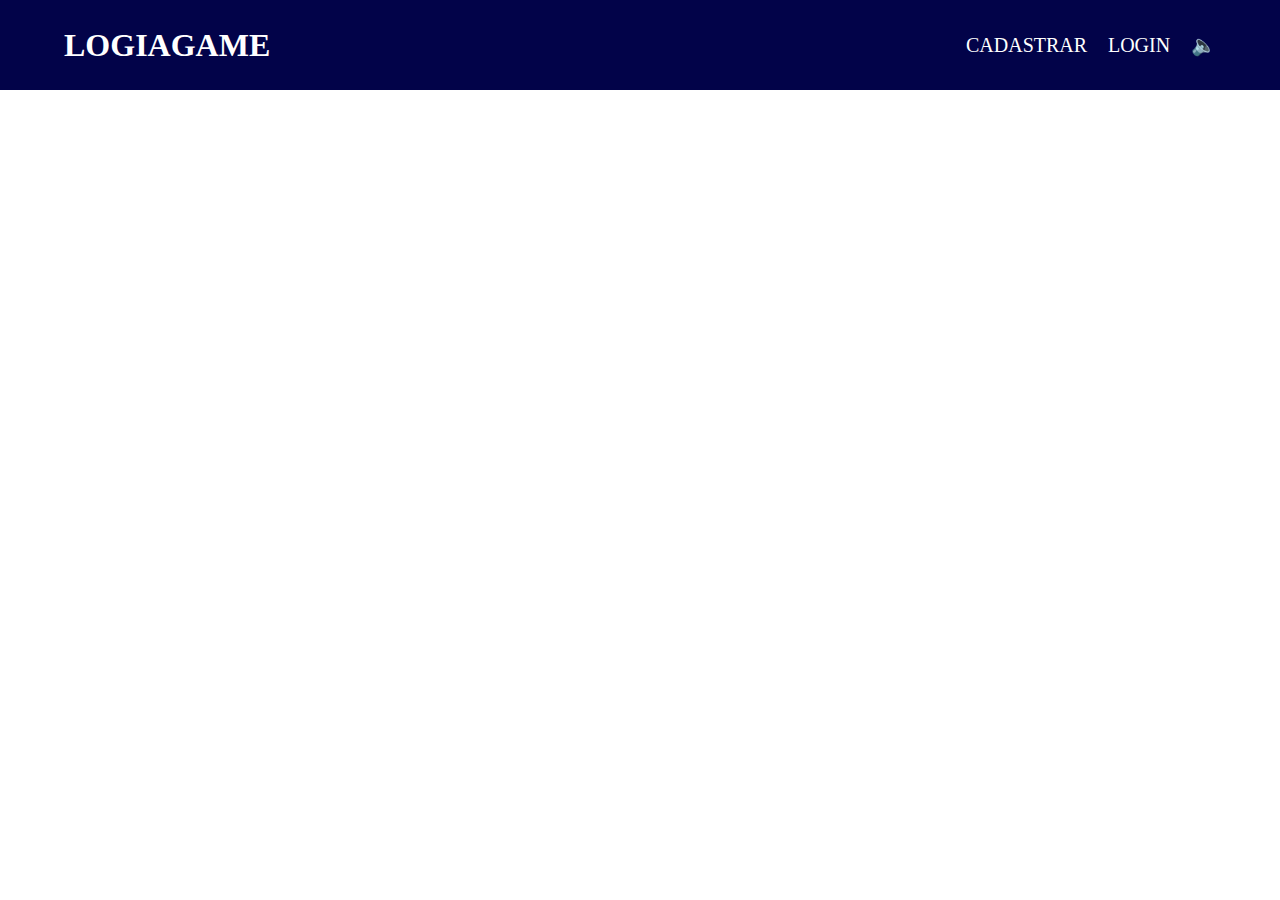
<file: site/public/index.html>
<!DOCTYPE html>
<html lang="en">

<head>
    <meta charset="UTF-8">
    <meta http-equiv="X-UA-Compatible" content="IE=edge">
    <meta name="viewport" content="width=device-width, initial-scale=1.0">
    <title>page</title>
    <link rel="stylesheet" href="css/index.css">
</head>

<body>
    <audio id='pulo' src="assets/sons/audio_certo_jump.mp3" preload="metadata"></audio>
    <header>
        <div class="container">
            <H1>LOGIAGAME</H1>
            <DIV class="navbar">
                <ul>


                    <li>
                       <a href="cadastro.html"> CADASTRAR</a>
                    </li>
                    <li>
                       <a href="login.html">LOGIN</a>
                    </li>
                    <li id="ativo" onclick="playaudio() " style="display:block">🔈</li>
                    <li id="pausado" onclick="pauseaudio() " style="display:none">🔊</li>
                </ul>
            </DIV>
        </div>
    </header> <br>
    <div class="banner">

        <a onclick="inicio()">
            <H1 id="titulo_mito">M I T O L O G I A</H1>
        </a>

        <div id="item_sumir1" class="item">

            <span class="titulo" onclick="mitologia()">MITOLOGIA?</span> <br>
            <div id="introducao1" style="display:none">
                A mitologia é um sistema de crenças composta por uma série de narrativas chamadas de mito. Essas
                histórias buscam explicar tudo o que existe e é importante para uma sociedade.

                Os mitos são histórias que explicam a existência de diversos elementos da natureza, assim como ensinam
                sobre o comportamento humano. Essas narrativas e lendas compõem o imaginário coletivo de um determinado
                povo.

                Formam uma tradição oral, suas histórias são contadas de geração a geração. Esses relatos fabulosos se
                transformam na história das coisas e em uma crença comum compartilhada por um grupo de pessoas.
            </div>
        </div>

        <div id="item_sumir2" class="item">
            <span class="titulo" onclick="principais()">
                MITOLOGIAS PRINCIPAIS
            </span>

            <div id="introducao2a" class='introducao2' style="display:none">
                <a class="mito" href="">Mitologia NÓRDICA:</a> <br>

                A mitologia nórdica ou germânica foi desenvolvida nos países escandinavos ou nórdicos, como as atuais
                Suécia, Noruega, Finlândia, Islândia e Dinamarca.

                Da mesma forma que a mitologia grega, romana e egípcia, a mitologia nórdica possui grande importância na
                configuração da cultura dos antepassados desses povos. Até hoje, ela inspira filmes, quadrinhos, vídeos,
                jogos, etc.

                Constituída de deuses, heróis, anões, gigantes, serpentes, lobos e feiticeiros, as lendas relatam
                acontecimentos que procuram explicar a origem da humanidade, a vida após a morte, fenômenos da natureza,
                dentre outros.

                Por ser crença entre vários povos é também chamada de mitologia viking ou germânica.<br><a href="">faça
                    o logim para saber mais </a> <br>
                <img src="assets/imgs/serpente.png" alt="">
                <img src="assets/imgs/thor (2).png" alt="">
                <img src="assets/imgs/odin_finalizado.png" alt="">
                <img src="assets/imgs/guarda.png" alt="">
                <img src="assets/imgs/loki.png" alt="">
                <img src="assets/imgs/tyr_finalizado.png" alt="">
                <img src="assets/imgs/balder_o_belo.png" alt="">
                <img src="assets/imgs/lobo_finalizado.png" alt="">
            </div>
            <div id='introducao2b' class='introducao2' style="display:none">
                <!-- <a href="">Mitologia GREGA:</a> <br>

                Mitologia grega é o estudo dos conjuntos de narrativas relacionadas com os mitos dos gregos antigos e
                dos seus significados. Para muitos estudiosos modernos, entender os mitos gregos é o mesmo que lançar
                luz sobre a compreensão da sociedade grega antiga e seu comportamento, bem como suas práticas
                ritualísticas.Os mitos gregos ilustram as origens do mundo, os modos de vida, as aventuras e desventuras
                de uma ampla variedade de deuses, deusas, heróis, heroínas (deidades) e de outras criaturas mitológicas.

                Ao longo dos tempos, esses mitos foram expressos através de uma extensa coleção de narrativas, que
                constituem a literatura grega, e também na representação de outras artes, como a pintura da Grécia
                Antiga e a cerâmica de figuras vermelhas. Inicialmente divulgados em tradição oral-poética, atualmente
                esses mitos são tratados apenas como parte da literatura grega. Tal literatura abrange as mais
                conhecidas fontes literárias da Grécia Antiga: os poemas épicos Ilíada e Odisseia (ambos atribuídos a
                Homero e que tratam dos acontecimentos em torno da Guerra de Troia, destacando a influência de deuses e
                de outros seres), e também a Teogonia e Os Trabalhos e os Dias, ambos produzidos por Hesíodo. <br><a
                    href="">faça o logim para saber mais </a> <br> -->
               
            </div>
            <br>
        </div>
        <div id="item_sumir3" class="item" style="color: white" ;>


        </div>

        <div id="item_sumir4" class="item">
            <span class="titulo" onclick="midia()">FILMES E SERIES</span> <br>
            <div id="introducao4" style="display:none">


                <div class="imgs">
                    <img src="assets/imgs/esquerda.png"  class = "button" onclick="voltar()" alt="">


                    <div id=resultado>
                        <a href="https://www.cinemaepipoca.com.br/os-cavaleiros-zodiaco-lenda-santuario/">
                            <img class="fotos" src="assets/imgs/filmes_3379_oscavaleirosdozodiacoposter001.jpg"  alt="">
                        </a>
                    </div>
                    
                     
                    <img src="assets/imgs/direita.png" class = "button" onclick="passar()" alt="">
                </div>

            </div>
        </div>
    </div>


    <audio id=audio src="assets/sons/tempestate.mp3" preload="auto" loop></audio>

    </div>

    <script>
        function playaudio() {
            var play = audio
            play.play()
            pausado.style.display = "block"
            ativo.style.display = "none"
        }
        function pauseaudio() {
            var mudo = audio
            mudo.pause()
            pausado.style.display = "none"
            ativo.style.display = "block"
        }

        function inicio() {
            var play = pulo
            play.play()

            titulo_mito.style.display = "none"
            item_sumir1.style.display = "block"
            item_sumir2.style.display = "block"
            item_sumir3.style.display = "block"
            item_sumir4.style.display = "block"
        }

        function mitologia() {
            var play = pulo
            play.play()
            introducao1.style.display = 'block'
            introducao2a.style.display = "none"
            introducao2b.style.display = "none"
            introducao4.style.display = "none"

        }
        function principais() {
            var play = pulo
            play.play()
            introducao1.style.display = "none"
            introducao2a.style.display = "block"
            introducao2b.style.display = "block"
            introducao4.style.display = "none"
        }
        function curiosidades() {
            var play = pulo
            play.play()

            introducao1.style.display = "none"
            introducao2a.style.display = "none"
            introducao2b.style.display = "none"

            introducao4.style.display = "none"
        }
        var vetor = [`<a href="https://www.adorocinema.com/filmes/filme-191035/">
                    <img src="assets/imgs/filmes_1356_Percy-Jackson-e-o-Mar-de-Monstros-Poster.jpg" class="fotos" alt="">
                </a>`, ` <a href="https://www.adorocinema.com/filmes/filme-193108/">
                    <img class="fotos" src="assets/imgs/filmes_1426_Thor2-Poster.jpg" alt="">
                </a>`, `  <a href="https://www.cinemaepipoca.com.br/os-cavaleiros-zodiaco-lenda-santuario/">
                    <img class="fotos" src="assets/imgs/filmes_3379_oscavaleirosdozodiacoposter001.jpg" alt="">
                </a>`, ` <a href="https://www.imdb.com/title/tt11138512/">
                    <img class="fotos" src="assets/imgs/the_norman.jfif" style = "display:block" alt="">
                </a>`, ` <a href="https://www.adorocinema.com/filmes/filme-138335/">
                    <img class="fotos" src="assets/imgs/hercules.jfif" alt="">
                </a>`, `  <a
                href="https://www.amazon.com.br/ladr%C3%A3o-raios-Percy-Jackson-Olimpianos-ebook/dp/B009M84O0S">
                <img class="fotos" src="assets/imgs/Percy_Jackson.jfif" alt="">
            </a>`, `<a href="https://www.netflix.com/br/title/80232926">
                <img class="fotos" src="assets/imgs/ragnarok.jfif" alt="">
            </a>`, `<a href="https://www.netflix.com/br/title/80074249">
                <img class="fotos" src="assets/imgs/The_Last_Kingdom.jfif" alt="">
            </a>`, `<a href="https://www.imdb.com/title/tt0862467/">
                <img class="fotos" src="assets/imgs/valhalla_rising.jfif" alt="">
            </a>`, ` <a href="https://www.netflix.com/br/title/70301870">
                <img class="fotos" src="assets/imgs/vikings.jfif" alt="">
            </a>`]
        var posicao = 0
        function midia() {
            var play = pulo
            play.play()

            introducao1.style.display = "none"
            introducao2a.style.display = "none"
            introducao2b.style.display = "none"
            introducao4.style.display = "block"
        }

        function voltar() {
            if(posicao == 0){
            posicao = vetor.length-1
           }
           resultado.innerHTML = vetor[posicao-1]
           posicao --
        
                
        }
        function passar(){
            resultado.innerHTML = vetor[posicao]
            posicao++
            if(posicao == vetor.length-1){
                posicao = 0
            }
        }



    </script>
</body>

</html>
</file>
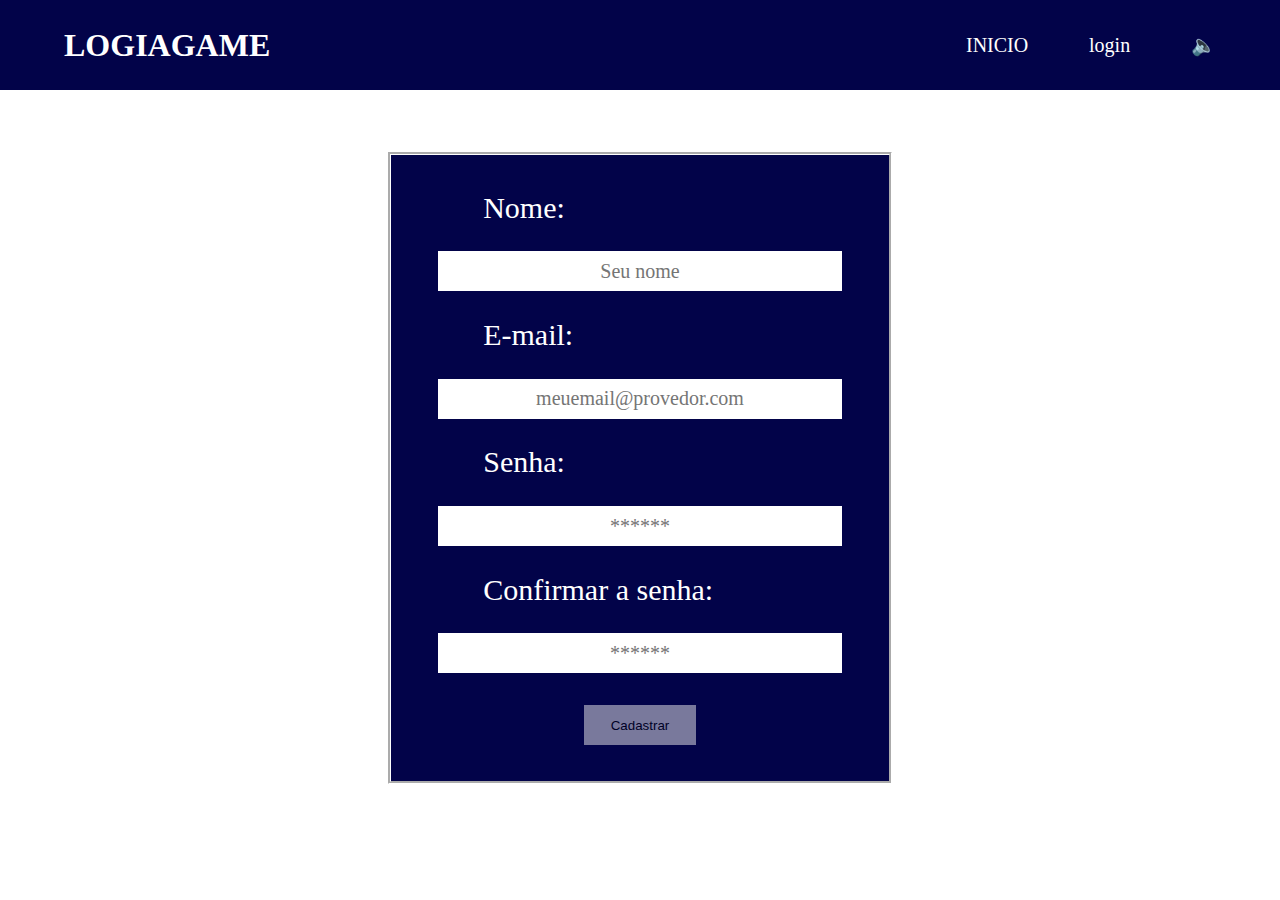
<file: site/public/cadastro.html>
<!DOCTYPE html>
<html lang="en">

<head>
    <meta charset="UTF-8">
    <meta http-equiv="X-UA-Compatible" content="IE=edge">
    <meta name="viewport" content="width=device-width, initial-scale=1.0">
    <title>page</title>
    <link rel="stylesheet" href="css/style.css">
</head>

<body>
    <audio id='pulo' src="assets/sons/audio_certo_jump.mp3" preload="metadata"></audio>
    <header>
        <div class="container">
            <H1>LOGIAGAME</H1>
            <DIV class="navbar">
                <ul>


                    <li>
                        <a href="index.html">INICIO</a>
                    </li>
                    <li>
                      <a href="login.html">login</a>
                    </li>
                    <li id="ativo" onclick="playaudio() " style="display:block">🔈</li>
                    <li id="pausado" onclick="pauseaudio() " style="display:none">🔊</li>
                </ul>
            </DIV>
        </div>
    </header> <br>
    <main>
        <div class="container">
           
            <span class="tipo_campo">Nome:</span>
            <input id="nome_input" type="text" placeholder="Seu nome">

            <span class="tipo_campo">E-mail:</span>
            <input id="email_input" type="text" placeholder="meuemail@provedor.com">

            <span class="tipo_campo">Senha:</span>
            <input id="senha_input" type="password" placeholder="******">

            <span class="tipo_campo">Confirmar a senha:</span>
            <input id="confirmacao_senha_input" type="password" placeholder="******">

            <button class="btn" onclick="cadastrar()">Cadastrar</button>
        </div>
        <!-- <div id="div_aguardar" class="loading-div">
            <img src="./assets/circle-loading.gif" id="loading-gif">
        </div>

        <div id="div_erros_login">

        </div> -->
    </main>
 


<!--     
                <div class="formulario">

                 
                         Para inserir mais um campo, copie uma das inputs abaixo.
                         Assim que inserir vá para o script abaixo.
                 

                    <span class="tipo_campo">Nome:</span>
                    <input id="nome_input" type="text" placeholder="Seu nome">

                    <span class="tipo_campo">E-mail:</span>
                    <input id="email_input" type="text" placeholder="meuemail@provedor.com">

                    <span class="tipo_campo">Senha:</span>
                    <input id="senha_input" type="password" placeholder="******">

                    <span class="tipo_campo">Confirmação da Senha:</span>
                    <input id="confirmacao_senha_input" type="password" placeholder="******">

                    <button class="btn" onclick="cadastrar()">Cadastrar</button>

                </div>
             
            </div>
        </div>
    </div> -->



<audio src="assets/sons/tempestate.mp3" id="audio"></audio>
</body>

</html>

<script>
 
        function playaudio() {
            var play = audio
            play.play()
            pausado.style.display = "block"
            ativo.style.display = "none"
        }
        function pauseaudio() {
            var mudo = audio
            mudo.pause()
            pausado.style.display = "none"
            ativo.style.display = "block"
        }
    function cadastrar() {
       
        //Recupere o valor da nova input pelo nome do id
        // Agora vá para o método fetch logo abaixo
        var nomeVar = nome_input.value;
        var emailVar = email_input.value;
        var senhaVar = senha_input.value;
        var confirmacaoSenhaVar = confirmacao_senha_input.value;

        if (nomeVar == "" || emailVar == "" || senhaVar == "" || confirmacaoSenhaVar == "") {
           alert("campos vazios")

            finalizarAguardar();
            return false;
        }else if(emailVar.indexOf("@") == false){
                alert("email invalido")
        }
        else{
        // else {
        //     setInterval(sumirMensagem, 5000)
        // }
        
        // Enviando o valor da nova input
        fetch("/usuarios/cadastrar", {
            method: "POST",
            headers: {
                "Content-Type": "application/json"
            },
            body: JSON.stringify({
                // crie um atributo que recebe o valor recuperado aqui
                // Agora vá para o arquivo routes/usuario.js
                nomeServer: nomeVar,
                emailServer: emailVar,
                senhaServer: senhaVar
            })
        }).then(function (resposta) {

            console.log("resposta: ", resposta);

            if (resposta.ok) {
              

                alert( "Cadastro realizado com sucesso! Redirecionando para tela de Login...");

                setTimeout(() => {
                    window.location = "login.html";
                }, "2000")
                
                limparFormulario();
                finalizarAguardar();
            } else {
                throw ("Houve um erro ao tentar realizar o cadastro!");
            }
        }).catch(function (resposta) {
            console.log(`#ERRO: ${resposta}`);
            
        });

        return false;
    }

   
}
</script>
</file>
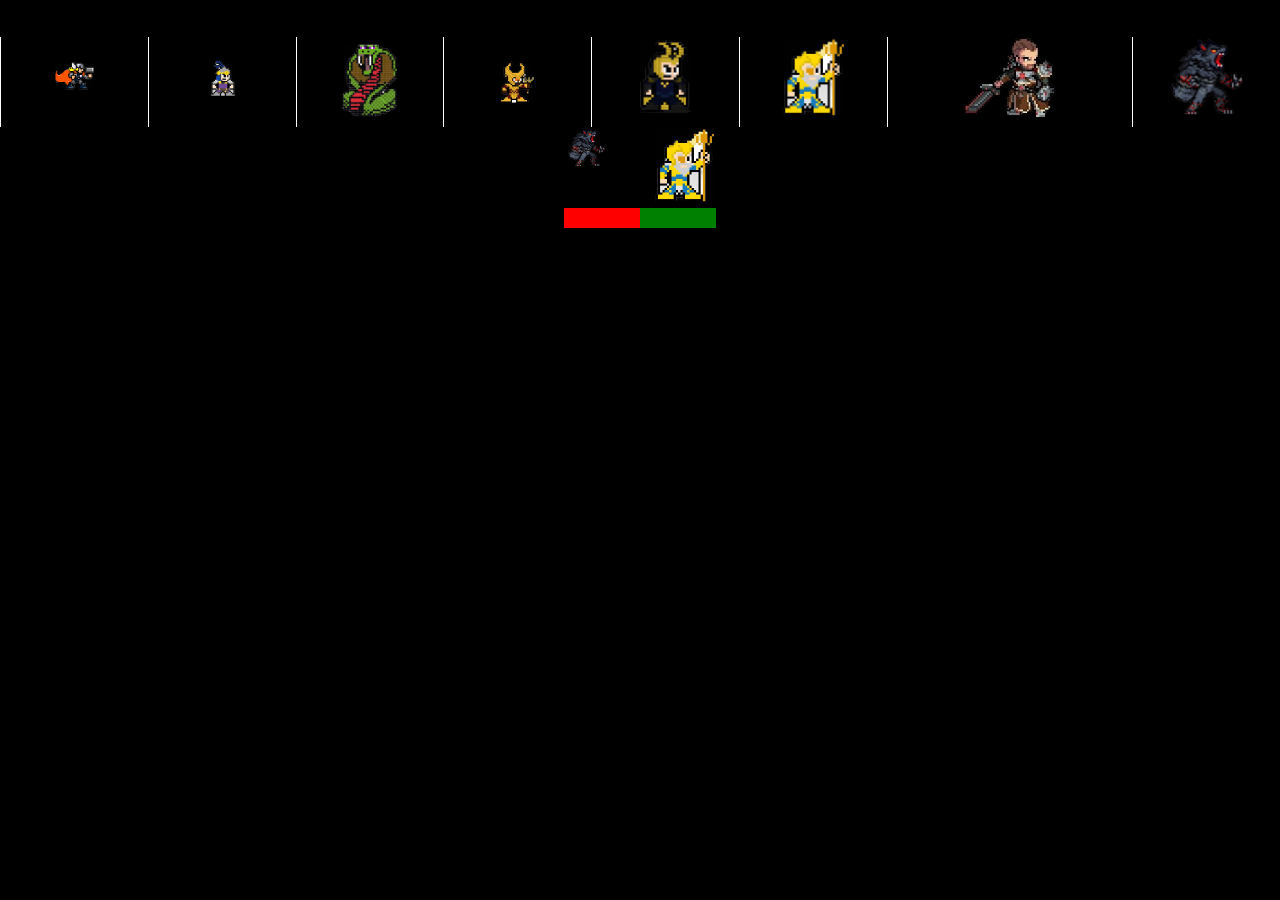
<file: site/public/jogo.html>
<!DOCTYPE html>
<html lang="en">
<head>
    <meta charset="UTF-8">
    <meta http-equiv="X-UA-Compatible" content="IE=edge">
    <meta name="viewport" content="width=device-width, initial-scale=1.0">
    <link rel="stylesheet" href="css/jogo.css">
    <title>jogo</title>
</head>
<body>
    <h1>ESCOLHA UM PERSONAGEM</h1>
    <div class="personagens">
        <div onclick="thor1(thor)" class="tela_persona">
            <img src="assets/imgs/thor (2).png" alt="">
        </div>
        <div onclick="balder1(balder)" class="tela_persona">
            <img src="assets/imgs/balder_o_belo.png" alt="">
        </div>
        <div onclick="serpente1(serpente)" class="tela_persona">
            <img src="assets/imgs/serpente.png" alt="">
        </div>
        <div onclick="guarda1(guarda)" class="tela_persona">
            <img src="assets/imgs/guarda.png" alt="">
        </div>
        <div onclick="loki1(loki)" class="tela_persona">
            <img src="assets/imgs/loki.png" alt="">
        </div>
        <div onclick="odin1(odin)" class="tela_persona">
            <img src="assets/imgs/odin_finalizado.png" alt="">
        </div>
        <div onclick="tyr1(tyr)" style="width: 25%;" class="tela_persona">
            <img src="assets/imgs/tyr_finalizado.png" style="width: 180" alt="">
        </div>
        <div onclick="fenrir1(fenrir)" class="tela_persona">
            <img src="assets/imgs/lobo_finalizado.png" alt="">
        </div>
    </div>
    <div>
        <div style="display: flex;">
            <span id="personagem1">
           
          
                <img style="width: 50%;" onclick="ataque_basico()" src="assets/imgs/lobo_finalizado.png"
                    alt=""> <br>
    
            </span> <br>
            <span id="personagem2">
              
                <img  onclick="ataque_basico()" src=assets/imgs/odin_finalizado.png alt=""> <br>
    
            </span>
        </div>
        <div id="hps" style="display:flex ;">
            <div id="hp_persona1" style="width:50%;height: 20px; background-color:red;flex-direction: row-reverse;"></div>
            <div id="hp_persona2" style="width:50%;height: 20px; background-color:green;flex-direction: row-reverse;"></div>
        </div>
    
    
        <h5 id="termino"></h5>
    </div>
    
</body>
</html>
</file>
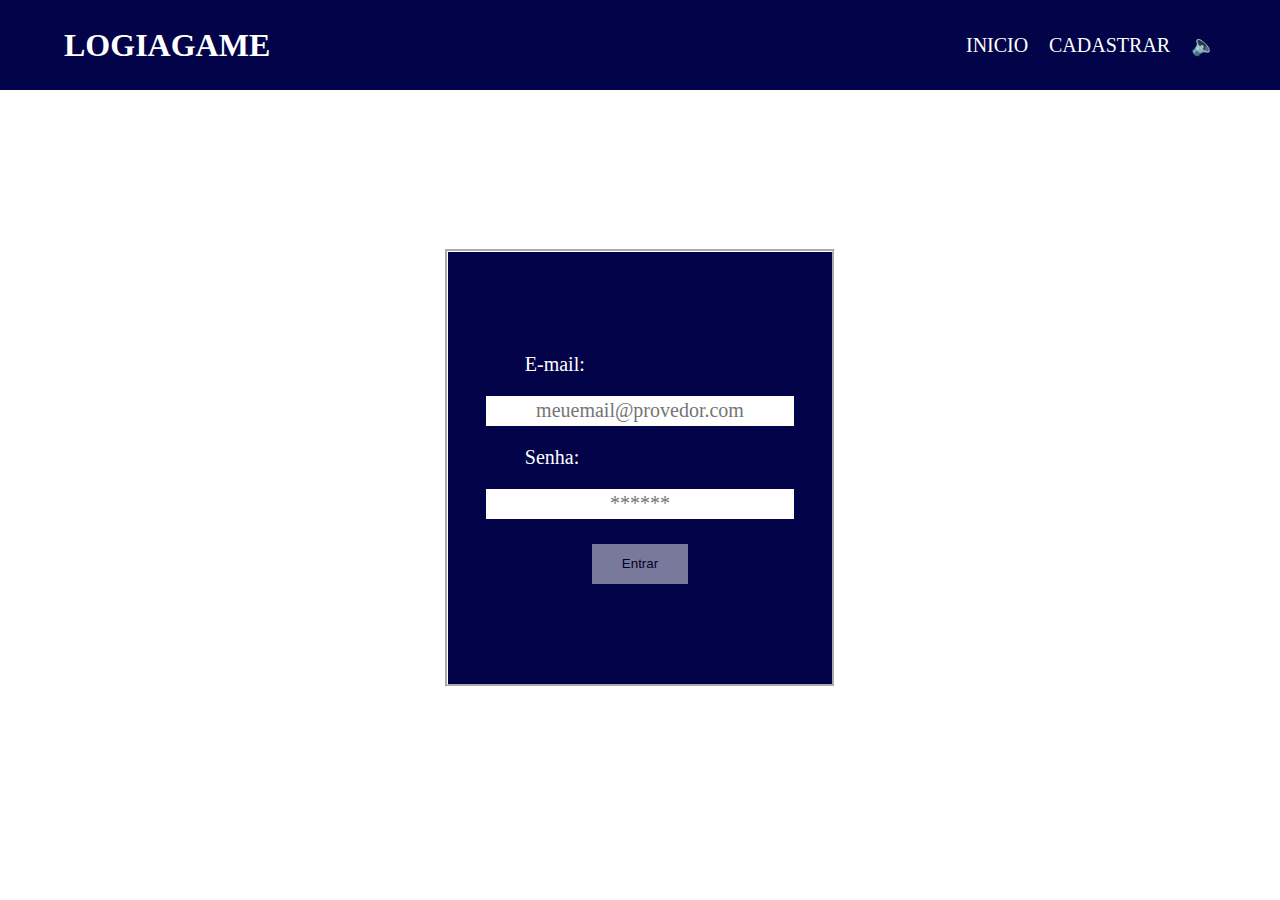
<file: site/public/login.html>
<!DOCTYPE html>
<html lang="en">

<head>
    <meta charset="UTF-8">
    <meta http-equiv="X-UA-Compatible" content="IE=edge">
    <meta name="viewport" content="width=device-width, initial-scale=1.0">
    <title>page</title>
    <link rel="stylesheet" href="css/login.css">
</head>

<body>
    <audio id='pulo' src="assets/sons/audio_certo_jump.mp3" preload="metadata"></audio>
    <header>
        <div class="container">
            <H1>LOGIAGAME</H1>
            <DIV class="navbar">
                <ul>
                    <li>
                     <a href="index.html">INICIO</a>
                    </li>
                    <li>
                       <a href="cadastro.html">CADASTRAR</a>
                    </li>
                    <li id="ativo" onclick="playaudio() " style="display:block">🔈</li>
                    <li id="pausado" onclick="pauseaudio() " style="display:none">🔊</li>
                </ul>
            </DIV>
        </div>
    </header> <br>
    <main>
        <div class="container">
           
          

            <span class="tipo_campo">E-mail:</span>
            <input id="email_input" type="text" placeholder="meuemail@provedor.com"> 

             <span class="tipo_campo">Senha:</span>
            <input id="senha_input" type="password" placeholder="******">   

            <button class="btn" onclick="entrar()">Entrar</button>
        </div>
        <!-- <div id="div_aguardar" class="loading-div">
            <img src="./assets/circle-loading.gif" id="loading-gif">
        </div>

        <div id="div_erros_login">

        </div> -->
    </main>
    
 <div id="mensagem_erro"></div>


<!--     
                <div class="formulario">

                 
                         Para inserir mais um campo, copie uma das inputs abaixo.
                         Assim que inserir vá para o script abaixo.
                 

                    <span class="tipo_campo">Nome:</span>
                    <input id="nome_input" type="text" placeholder="Seu nome">

                    <span class="tipo_campo">E-mail:</span>
                    <input id="email_input" type="text" placeholder="meuemail@provedor.com">

                    <span class="tipo_campo">Senha:</span>
                    <input id="senha_input" type="password" placeholder="******">

                    <span class="tipo_campo">Confirmação da Senha:</span>
                    <input id="confirmacao_senha_input" type="password" placeholder="******">

                    <button class="btn" onclick="cadastrar()">Cadastrar</button>

                </div>
             
            </div>
        </div>
    </div> -->



<audio src="assets/sons/tempestate.mp3" id="audio"></audio>
</body>

</html>

</html>

<script>

function playaudio() {
            var play = audio
            play.play()
            pausado.style.display = "block"
            ativo.style.display = "none"
        }
        function pauseaudio() {
            var mudo = audio
            mudo.pause()
            pausado.style.display = "none"
            ativo.style.display = "block"
        }
    function entrar() {
       

        var emailVar = email_input.value;
        var senhaVar = senha_input.value;

        if (emailVar == "" || senhaVar == "") {
          
          
            return false;
        }
       

        console.log("FORM LOGIN: ", emailVar);
        console.log("FORM SENHA: ", senhaVar);

        fetch("/usuarios/autenticar", {
            method: "POST",
            headers: {
                "Content-Type": "application/json"
            },
            body: JSON.stringify({
                emailServer: emailVar,
                senhaServer: senhaVar
            })
        }).then(function (resposta) {
            console.log("ESTOU NO THEN DO entrar()!")

            if (resposta.ok) {
                console.log(resposta);

                resposta.json().then(json => {
                    console.log(json);
                    console.log(JSON.stringify(json));

                    sessionStorage.EMAIL_USUARIO = json.email;
                    sessionStorage.NOME_USUARIO = json.nome;
                    sessionStorage.ID_USUARIO = json.idusuario;
                    sessionStorage.FK_PERSONA = json.fk_persona;

                    setTimeout(function () {
                        window.location = "./mitologia_nordica.html";
                    }, 1000); // apenas para exibir o loading

                });

            } else {
                    alert("usuario não cadastrado")
                console.log("Houve um erro ao tentar realizar o login!");

                resposta.text().then(texto => {
                    console.error(texto);
                    finalizarAguardar(texto);
                });
            }

        }).catch(function (erro) {
            console.log(erro);
        })

        return false;
    }

</script>
</file>
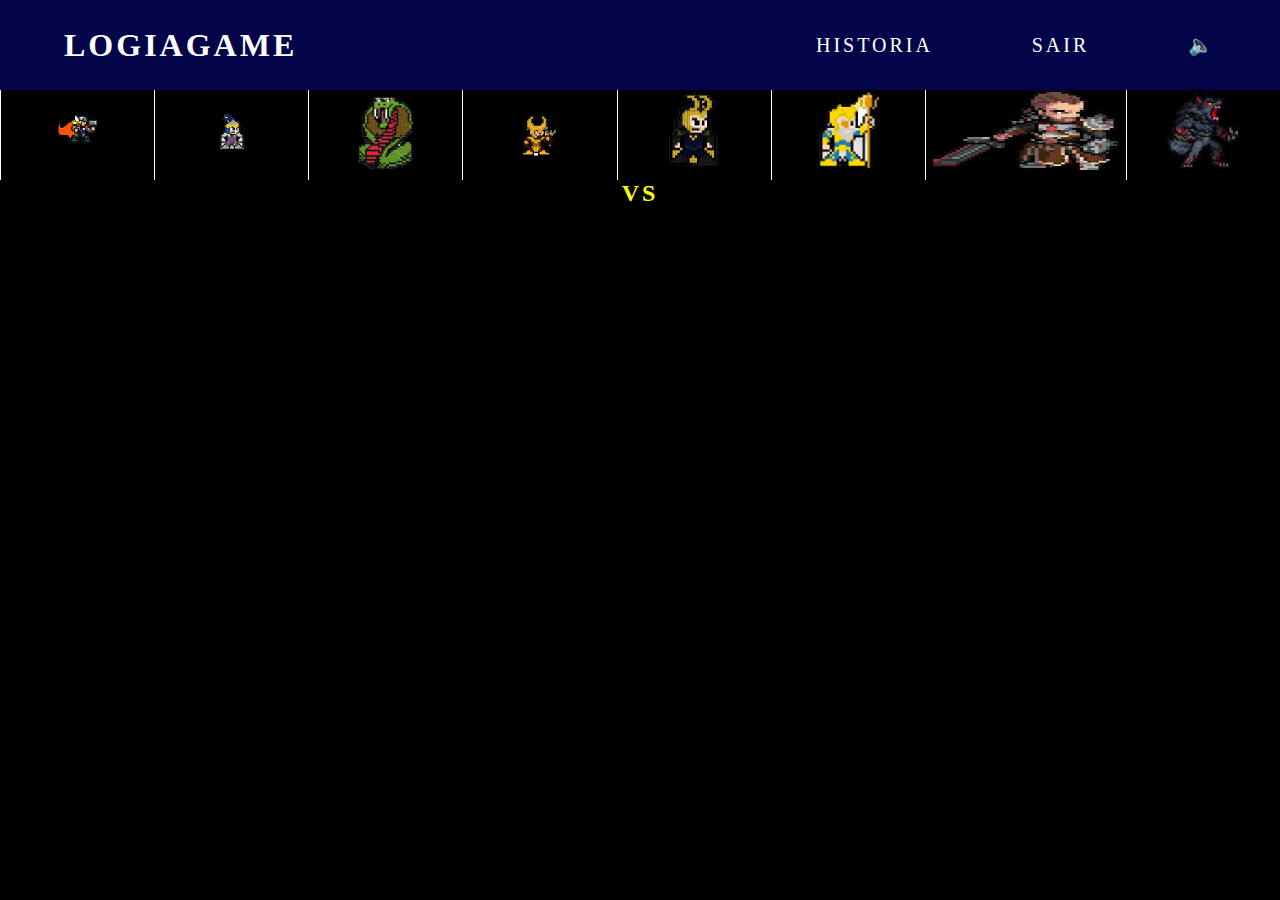
<file: site/public/tela_jogo.html>
<!DOCTYPE html>
<html lang="en">

<head>
    <meta charset="UTF-8">
    <meta http-equiv="X-UA-Compatible" content="IE=edge">
    <meta name="viewport" content="width=device-width, initial-scale=1.0">
    <title>page</title>
    <link rel="stylesheet" href="css/jogo.css">
</head>

<body>
    <audio id='pulo' src="assets/sons/audio_certo_jump.mp3" preload="metadata"></audio>
    <header>
        <div class="container">
            <H1>LOGIAGAME</H1>
            <DIV class="navbar">
                <ul>


                    <li>
                     <a href="mitologia_nordica.html">HISTORIA</a>
                    </li>
                    <li>
                       <a href="index.html">SAIR</a>
                    </li>
                    <li id="ativo" onclick="playaudio() " style="display:block">🔈</li>
                    <li id="pausado" onclick="pauseaudio() " style="display:none">🔊</li>
                </ul>
            </DIV>
        </div>
        
    </header>
    <div class = "personagens">
        <div onclick="thor()" class="tela_persona">
            <img src="assets/imgs/thor (2).png" alt="">
        </div>
        <div onclick="balder()" class="tela_persona">
            <img  src="assets/imgs/balder_o_belo.png" alt="">
        </div>
        <div onclick="serpente()"  class="tela_persona">
            <img src="assets/imgs/serpente.png" alt="">
        </div>
        <div onclick="guarda()" class="tela_persona">
            <img src="assets/imgs/guarda.png" alt="">
        </div>
        <div onclick="loki()" class="tela_persona">
            <img  src="assets/imgs/loki.png" alt="">
        </div>
        <div onclick="odin()"  class="tela_persona">
            <img src="assets/imgs/odin_finalizado.png" alt="">
        </div>
        <div onclick="tyr()" style="width: 16%;"  class="tela_persona">
            <img src="assets/imgs/tyr_finalizado.png" style="width: 200px" alt="">
        </div>
        <div onclick="fenrir()"  class="tela_persona">
            <img src="assets/imgs/lobo_finalizado.png" alt="">
        </div>
    </div>
    <div class="batalha">
        <div id="personagem_1">
        
        </div>
        <H2 onclick="" style="color: yellow;">VS</H2>
        <div id="personagem_2"> 
          
        </div>
    </div>
 <script>
    function fenrir(){
        personagem_1.innerHTML =  `<img src="assets/imgs/lobo_finalizado.png" alt="">`
    }
    function serpente(){
        personagem_2.innerHTML =  `<img src="assets/imgs/serpente.png" alt="">`
    

    }
 </script>

        
    </body>
</file>
<file: site/public/css/index.css>
* {
  padding: 0;
  margin: 0;
  border: 0;
  box-sizing: 0;
}

/* summer-pixel-22-font */
/* arcadeclassic */
body {
  width: 100%;
  height: 100%;
  background-image: url(https://1.bp.blogspot.com/-kY20TST20tY/TqQtWnlTCXI/AAAAAAAABco/-FFU47WUqvc/s1600/109-Cell11.com.gif);
  background-repeat: no-repeat;
  font-family: 'arcadeclassic';
  background-size: cover;


}
a{
  color: white;
  text-decoration: none;
}
header {
  height: 10vh;
  width: 100%;
  display: flex;
  justify-content: center;
  background-color: #020349;
  opacity: 0.7;
  font-family: 'arcadeclassic';

}

header:hover {
  opacity: 1;
}

.container {
  width: 90%;
  display: flex;
  justify-content: space-between;
  align-items: center;
  color: white;
}

.navbar ul {
  font-size: 20px;
  width: 250px;

  list-style: none;
  align-items: center;
  display: flex;
  justify-content: space-between;
}

.banner {
  margin-top: 2%;

  justify-content: center;
  color: white;
  text-align: center;
  font-size: 80px;
  font-family: 'arcadeclassic';
  background-color: transparent;
  letter-spacing: 2px;
}

.banner h1 {
  margin: 0;
  font-size: 100px;

}

.banner h1:hover {
  font-size: 150px;
  color: #03058a;
  cursor: pointer;
}

.banner h1:hover::after {
  content: "";
  border-top: solid white 5px;
  display: block;
  font-size: 100px;
  color: black;
}

.banner .item {

  font-size: 25px;
 
  margin-left: 0;

}

.item {
  margin-top: 3%;
  background-color: transparent;
}

#item_sumir1 {
  display: none;
}

#item_sumir2 {
  display: none;
}

#item_sumir3 {
  display: none;
}

#item_sumir4 {
  display: none;
  height: 400px;
  width: 100%;


}

.item .titulo:hover {
  border-bottom: solid white 2px;
}

.item .introducao2 {
  background-color: transparent;
  margin-left: 5%;

  width: 80%;
  margin-top: 1%;
  
  border-radius: 15px;
  padding: 5%;

  @font-face {
    font-family: 'Pixel';
    src: url('assets/fontes/pixel/Pixel.ttf')
  }

  ;
  font-size: 15px;

}

.item #introducao1 {
  width: 80%;
  margin-top: 1%;
  border: solid white 0.5px;
  border-radius: 15px;
  padding: 5%;

  @font-face {
    font-family: 'Pixel';
    src: url('assets/fontes/pixel/Pixel.ttf')
  }

  ;
  font-size: 15px;
  background-color: transparent;
  margin-left: 5%;


}

.item #introducao3 {
  background-color: transparent;
  margin-left: 5%;

  width: 80%;
  margin-top: 1%;
  border: solid white 0.5px;
  border-radius: 15px;
  padding: 5%;

  @font-face {
    font-family: 'Pixel';
    src: url('assets/fontes/pixel/Pixel.ttf')
  }

  ;
  font-size: 15px;
}

.item #introducao4 {
  margin-top: 3%;
  align-items: center;
  justify-content: center;
  display: flex;
  height: 80%;
  width: 60%;


  border-radius: 15px;
  margin-left: 20%;
  margin-right: 20%;
  

}

.introducao2 img {
  margin-top: 15px;
  height: 105px;
}

#introducao4 .imgs {
  height: 100%;
  flex-wrap: wrap;
  width: 80%;
  display: flex;
  justify-content: center;
  justify-content: space-around;
  align-items: center;

  margin-left: 10%;
  margin-right: 10%;

}
.imgs .button{
  width:50px;
  height:50px;
  cursor: pointer;
}

.fotos {
  border-radius: 15px;
  width: 250px;
  height: 250px;
  box-shadow: 4px 22px 56px -26px rgba(189,189,166,0.75);
-webkit-box-shadow: 4px 22px 56px -26px rgba(223, 223, 205, 0.75);
-moz-box-shadow: 4px 22px 56px -26px rgba(189,189,166,0.75);
}
.fotos:hover{
  width: 320px;
  height: 320px;
}
</file>
<file: site/public/css/style.css>
* {
  padding: 0;
  margin: 0;
  border: 0;
  box-sizing: 0;
}

/* summer-pixel-22-font */
/* arcadeclassic */
body {
  width: 100%;
  height: 100%;
  background-image: url(https://1.bp.blogspot.com/-kY20TST20tY/TqQtWnlTCXI/AAAAAAAABco/-FFU47WUqvc/s1600/109-Cell11.com.gif);
  background-repeat: no-repeat;
  font-family: 'arcadeclassic';
  background-size: cover;

}

header {
  height: 10vh;
  width: 100%;
  display: flex;
  justify-content: center;
  background-color: #020349;
  opacity: 1;
  font-family: 'arcadeclassic';
}
header a{
  text-decoration: none;
  color: white;
}


.container {
  width: 90%;
  display: flex;
  justify-content: space-between;
  align-items: center;
  color: white;
}

.navbar ul {
  font-size: 20px;
  width: 250px;

  list-style: none;
  align-items: center;
  display: flex;
  justify-content: space-between;
}
main{
  display: flex;
  justify-content: center;
  align-items: center;
  height: 80vh;
  width:100%;
  

}
main .container{
  width: 35%;
  height:80%;
  background-color: #020349;
  border:groove 3px white;
  flex-wrap: wrap;
  justify-content: center;
  display: flex;
  align-items: center;
  gap: 5px;
  padding: 25px;
}
span{
  font-family: 'arcadeclassic';
  font-size: 30px;
  width: 70%;
  text-align: start;
  margin: 0;
  color: white;
}
input{
  width: 90%;
  height: 40px;
  background-color:white;
  text-align: center;
  font-size: 20px;
  font-family: 'arcadeclassic';

}
.btn{
  margin-top:5px;
  width: 25%;
  border: none;
  opacity: 0.5;
  
  height: 40px;
}
.btn:hover{
  opacity:1;
  transition: 1000ms;

  
}
</file>
<file: site/public/css/jogo.css>
* {
    padding: 0;
    margin: 0;
    border: 0;
    box-sizing: 0;
    font-family: 'arcadeclassic';
    letter-spacing: 3px;
}

/* summer-pixel-22-font */
/* arcadeclassic */
body {
    width: 100%;
    height: 100%;
    background-color: black;
    display: flex;
    justify-content: center;
    flex-direction: column;
    align-items: center;
}


 header {
    height: 10vh;
    width: 100%;
    display: flex;
    justify-content: center;
    background-color: #020349;
    opacity: 0.7;
    font-family: 'arcadeclassic';
}
header a{
  text-decoration: none;
  color: white;
}

header:hover {
    opacity: 1;
}

.container {
    width: 90%;
    display: flex;
    justify-content: space-between;
    align-items: center;
    color: white;
}

.navbar ul {
    font-size: 20px;
    width: 400px;
    list-style: none;
    align-items: center;
    display: flex;
    justify-content: space-between;
}
.personagens{
    justify-content: center;

    height: 10vh;
    width: 100%;
    display: flex;
  
   
}
.tela_persona{
    width: 15%;
    height: 100%;
    border-left: 1px solid white;
  display: flex;
  justify-content: center;
  

}
.tela_persona img{
    height: 90%;
}
.tela_persona img:hover{
    height: 100%;
}
#batalha{
    margin-top: 10px;
    height: 60vh;
    background-color: aqua;
    width: 80%;
    text-align: center;
    justify-content: space-around;
    display: flex;
    align-items: center;
}
/* #personagem_1{
    width: 50%;
    height: 90%;
    display: flex;
    align-content: center;
    justify-content: center;
    background-color: #020349;
} */
#batalha img{
    margin-left: 3%;
    height:90% ;
}
.primeiro{
    background-color:black;
    width: 250px;
    height: 100px;
    font-size: 25px;
    color: white;
    border-radius: 15px;
    display: none;
    position: absolute;
 

}
.primeiro:hover{
    cursor: pointer;
    transition: 500ms;
    background-color: #020349;
}
.segundo{
   background-color: black;
    width: 250px;
    height: 100px;
    font-size: 25px;
 
    border-radius: 15px;
    position: absolute;
    display: none;
 

}
/* .segundo:hover{
    background-color: #020349;
    cursor: pointer;
    color: white;
    transition: 1500ms;
}
#iniciar_pt{
    display: flex;
    justify-content: center;
    width: 100%;
    text-align: center;
    
    display: none;
    color: white;
}
a{
    text-decoration: none;
    color: white;
}  */
</file>
<file: site/public/css/login.css>
* {
    padding: 0;
    margin: 0;
    border: 0;
    box-sizing: 0;
  }
  
  /* summer-pixel-22-font */
  /* arcadeclassic */
  body {
    width: 100%;
    height: 100%;
    
    background-image: url(https://1.bp.blogspot.com/-kY20TST20tY/TqQtWnlTCXI/AAAAAAAABco/-FFU47WUqvc/s1600/109-Cell11.com.gif);
  background-repeat: no-repeat;
  font-family: 'arcadeclassic';
  background-size: cover;
  
  }
  
  header {
    height: 10vh;
    width: 100%;
    display: flex;
    justify-content: center;
    background-color: #020349;
    opacity: 1;
    font-family: 'arcadeclassic';
  }
  header a{
    text-decoration: none;
    color: white;
  }
  
  
  .container {
    width: 90%;
    display: flex;
    justify-content: space-between;
    align-items: center;
    color: white;
  }
  
  .navbar ul {
    font-size: 20px;
    width: 250px;
  
    list-style: none;
    align-items: center;
    display: flex;
    justify-content: space-between;
  }
  main{
    display: flex;
    justify-content: center;
    align-items: center;
    height: 80vh;
    width:100%;
    
  
  }
  main .container{
    width: 30%;
    height:60%;
    background-color: #020349;
    border:groove 3px white;
   flex-direction: column;

    justify-content: space-between;
    justify-content: center;
    display: flex;
    align-items: center;
   
  }
  span{
    font-family: 'arcadeclassic';
    font-size: 20px;
    width: 60%;
    text-align: start;
    margin: 0;
    color: white;
  }
  input{
    margin:20px 0 20px 0;
    width: 80%;
    height: 30px;
    background-color:white;
    text-align: center;
    font-size: 20px;
    font-family: 'arcadeclassic';
  
  }
  .btn{
    margin-top:5px;
    width: 25%;
    border: none;
    opacity: 0.5;
    
    height: 40px;
  }
  .btn:hover{
    opacity:1;
    transition: 1000ms;
  
    
  }
</file>
